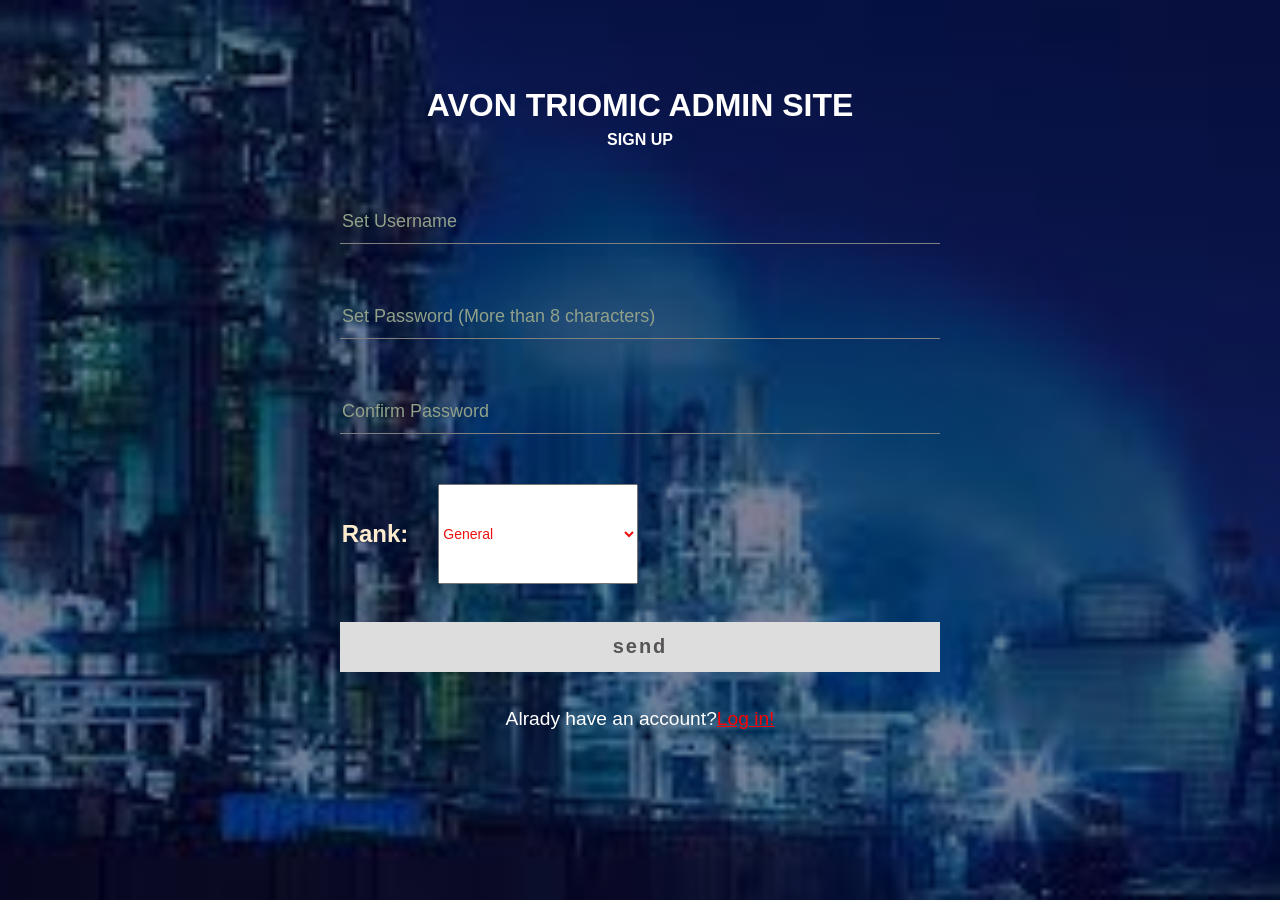
<file: signup.html>
<html>

<head>
    <title>Signup page</title>
</head>

<div class="contact-title">
    <h1>AVON TRIOMIC Admin site</h1>
    <h2>Sign up</h2>
</div>

<div class="contact-form">
    <form id="contact-form" method="POST" action="http://localhost/unity/signuphamdler.php">

        <input name="name" id="name" type="text" class="form-control" placeholder="Set Username" onblur="validateName()"
            required>
        <p id="namevali" style="color: red;margin-right: 580px;"></p>
        <br>
        <input name="password" id="password" type="password" class="form-control"
            placeholder="Set Password (More than 8 characters)" onblur="validatePassword()" required>
        <p id="passwordvali" style="color: red;margin-right: 580px;"></p>
        <br>
        <input id="cpassword" type="password" class="form-control" placeholder="Confirm Password"
            onblur="checkPassword()" required>
        <p id="password2vali" style="color: red;margin-right: 580px;"></p>
        <br>
        <div
            style="display:flex; flex-direction: row; justify-content: center; align-items: center; margin-right: 300px;">
            <h2 style="color: blanchedalmond;font-family: sans-serif;">Rank:</h2>
            <select name="rank" id="rank" style="margin-left: 30px; width: 200px; height: 100px;" onBlur="rankvali()" required>
                <option value="Officer">Officer</option>
                <option value="Caddet">Caddet</option>
                <option value="Lieutenet">Lieutenet</option>
                <option value="General" selected>General</option>
            </select>
        </div>
        <br>
        <input id="subbutton" type="submit" class="form-control submit" value="send" disabled>
    </form>
    <p style="color: white; font-size: larger;">Alrady have an account?<a class="link" href="./login.html">Log in!</a>
    </p>
</div>

<style>
    body {
        margin: 0;
        padding: 0;
        text-align: center;
        background: linear-gradient(rgba(0, 0, 50, 0.5), rgba(0, 0, 50, 0.5)), url(f2.jpg);
        background-size: cover;
        background-position: center;
        font-family: sans-serif;

    }

    .contact-title {
        margin-top: 100px;
        color: #fff;
        text-transform: uppercase;
        transition: all 4s ease-in-out;
    }

    .contact-title h1 {

        font-size: 32px;
        line-height: 10px;
    }

    .contact-title h2 {

        font-size: 16px;

    }

    form {
        margin-top: 50px;
        transition: all 4s ease-in-out;
    }

    .form-control {
        width: 600px;
        background: transparent;
        border: none;
        outline: none;
        border-bottom: 1px solid gray;
        color: rgb(255, 0, 0);
        font-size: 18px;
        margin-bottom: 16px;

    }

    input {

        height: 45px;
    }

    form .submit {

        background: #ff5722;
        border-color: transparent;
        color: #fff;
        font-size: 20px;
        font-weight: bold;
        letter-spacing: 2px;
        height: 50px;
        margin-top: 20px;
    }

    form .submit:hover {

        background-color: #f44336;
        cursor: pointer;
    }

    ::placeholder {
        color: rgb(144, 160, 137);
        opacity: 1;
    }

    a:hover {
        color: purple;
    }

    a {
        color: red;
        border: black;
    }

    option {

        color: blue;
        font-size: 14px;
        font-family: 'Lucida Sans', 'Lucida Sans Regular', 'Lucida Grande', 'Lucida Sans Unicode', Geneva, Verdana, sans-serif;
    }

    select {
        font-size: 14px;
        color: rgb(238, 16, 16);
        font-family: 'Lucida Sans', 'Lucida Sans Regular', 'Lucida Grande', 'Lucida Sans Unicode', Geneva, Verdana, sans-serif;
    }

    form .submit:disabled {
        background: #dddddd;
        color: rgb(87, 84, 84);
    }
</style>
<script>
    //validate
    //if validation true enable button
    //document.getElementById("myText").disabled = true;
    var namecheck = false;
    var passwordcheck = false;
    var passwordcheck2 = false;

    //var showButton=false;

    function validateName() {
        var pattern = /^[a-zA-Z_ ]{8,}$/;
        console.log(namecheck, passwordcheck2, passwordcheck);
        if (namecheck == true && passwordcheck == true && passwordcheck2 == true) {
            console.log("yey");
            document.getElementById("subbutton").disabled = false;
        }
        if (document.getElementById('name').value == "") {
            document.getElementById('namevali').innerHTML = "Name cannot be blank";
            namecheck = false;

        }
        else if (document.getElementById('name').value.trim().length == 0) {
            document.getElementById('namevali').innerHTML = "Name cannot be blank";
            namecheck = false;

        }
        else if (!pattern.test(document.getElementById('name').value)) {
            document.getElementById('namevali').innerHTML = "Name has to be more than 8 characters with no special characters";
            namecheck = false;
        }
        else {
            document.getElementById('namevali').innerHTML = "";
            namecheck = true;

        }

        /* if(showButton==true){
         console.log("yey");
         document.getElementById("subbutton").disabled = false;
        
 
     }
      */
    }

    function validatePassword() {
        console.log(namecheck, passwordcheck2, passwordcheck);
        if (namecheck == true && passwordcheck == true && passwordcheck2 == true) {
            console.log("yey");
            document.getElementById("subbutton").disabled = false;
        }
        var pattern = /^[a-zA-Z_@#$%^&*0-9]{10,}$/;
        if (document.getElementById('password').value == "") {
            document.getElementById('passwordvali').innerHTML = "password cannot be blank";
            passwordcheck = false;

        }
        else if (document.getElementById('password').value.trim().length == 0) {
            document.getElementById('passwordvali').innerHTML = "password cannot be blank";
            passwordcheck = false;

        }
        else if (!pattern.test(document.getElementById('password').value)) {
            document.getElementById('passwordvali').innerHTML = "Name has to be more than 8 characters with no special characters";
            passwordcheck = false;

        }
        else {
            document.getElementById('passwordvali').innerHTML = "";
            passwordcheck = true;


        }

        /* if(showButton==true){
         console.log("yey");
         document.getElementById("subbutton").disabled = false;
        
 
     }
      */
    }

    function checkPassword() {
        console.log(namecheck, passwordcheck2, passwordcheck);
        if (namecheck == true && passwordcheck == true && passwordcheck2 == true) {
            console.log("yey");
            document.getElementById("subbutton").disabled = false;
        }
        if (document.getElementById('password').value != document.getElementById('cpassword').value) {
            document.getElementById('password2vali').innerHTML = "Passwords have to be the same!";
            passwordcheck2 = false
        }
        else {
            document.getElementById('password2vali').innerHTML = "";
            passwordcheck2 = true;

        }
    }
function rankvali(params) {
    console.log(namecheck, passwordcheck2, passwordcheck);
        if (namecheck == true && passwordcheck == true && passwordcheck2 == true) {
            console.log("yey");
            document.getElementById("subbutton").disabled = false;
        }
}

</script>
<script src="https://ajax.googleapis.com/ajax/libs/jquery/3.5.1/jquery.min.js"></script>

</html>
</file>
